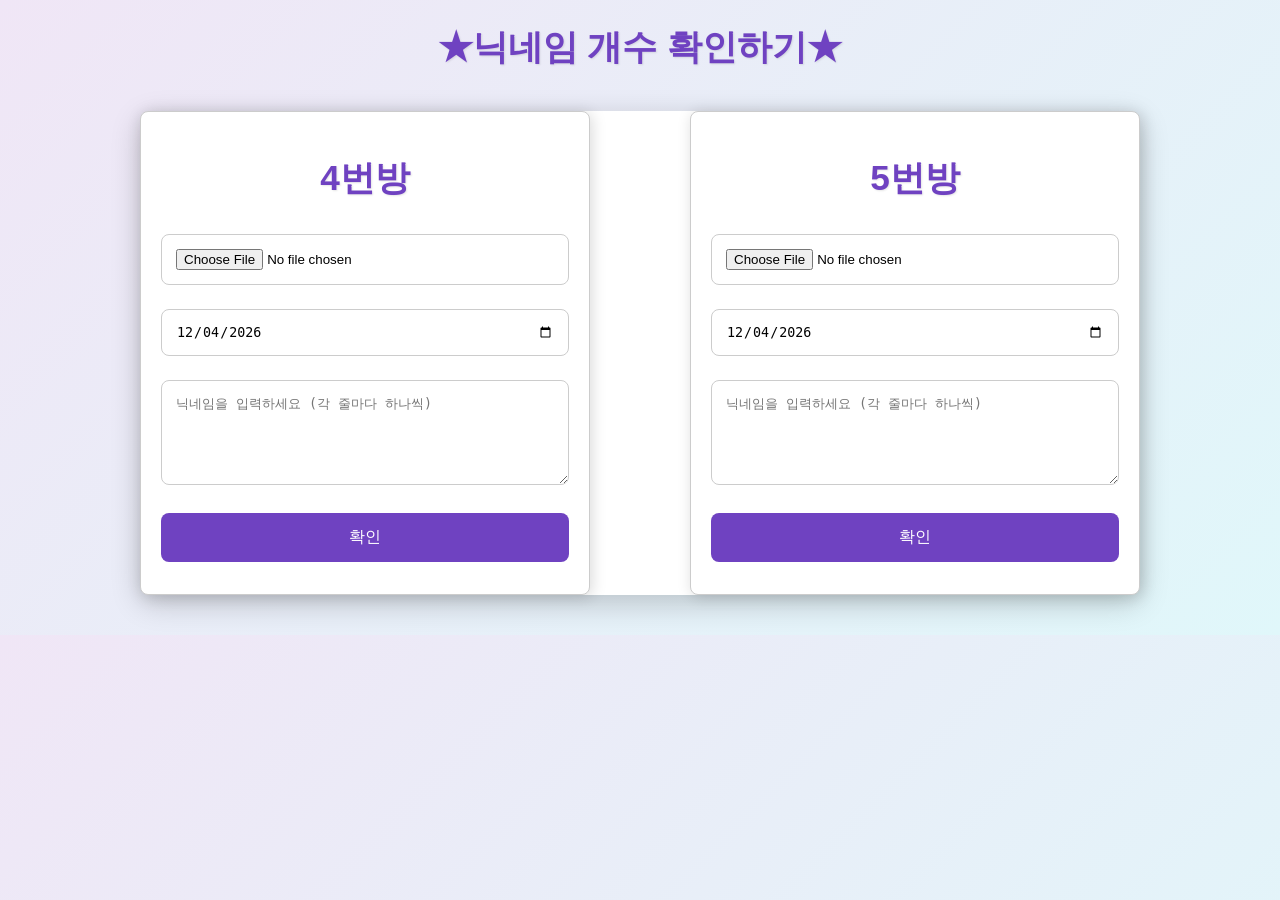
<file: index.html>
<!DOCTYPE html>
<html lang="ko">
<head>
    <meta charset="UTF-8">
    <meta name="viewport" content="width=device-width, initial-scale=1.0">
    <title>닉네임 계산기</title>
    <link rel="stylesheet" href="styles.css"> <!-- CSS 파일 링크 추가 -->
</head>
<body>
    <h1>★닉네임 개수 확인하기★</h1>
    <div class="container">
        <div class="calculator">
            <h1>4번방</h1>
            <input type="file" id="fileInput1" accept=".txt">
            <input type="date" id="dateInput1">
            <textarea id="nicknameInput1" rows="5" placeholder="닉네임을 입력하세요 (각 줄마다 하나씩)"></textarea>
            <button id="searchButton1">확인</button>
            <button id="downloadButton1" class="hidden">CSV 다운로드</button>
            
            <div id="result1" class="result-container hidden">
                <h2>결과</h2>
                <table id="resultsTable1">
                    <thead>
                        <tr>
                            <th>닉네임</th>
                            <th>리딩 포함</th>
                            <th>리딩 미포함</th>
                        </tr>
                    </thead>
                    <tbody id="resultsOutput1"></tbody>
                </table>
            </div>
        </div>

        <div class="calculator">
            <h1>5번방</h1>
            <input type="file" id="fileInput2" accept=".txt">
            <input type="date" id="dateInput2">
            <textarea id="nicknameInput2" rows="5" placeholder="닉네임을 입력하세요 (각 줄마다 하나씩)"></textarea>
            <button id="searchButton2">확인</button>
            <button id="downloadButton2" class="hidden">CSV 다운로드</button>
            
            <div id="result2" class="result-container hidden">
                <h2>결과</h2>
                <table id="resultsTable2">
                    <thead>
                        <tr>
                            <th>닉네임</th>
                            <th>리딩 포함</th>
                            <th>리딩 미포함</th>
                        </tr>
                    </thead>
                    <tbody id="resultsOutput2"></tbody>
                </table>
            </div>
        </div>
    </div>

    <script src="script.js"></script>
</body>
</html>
</file>
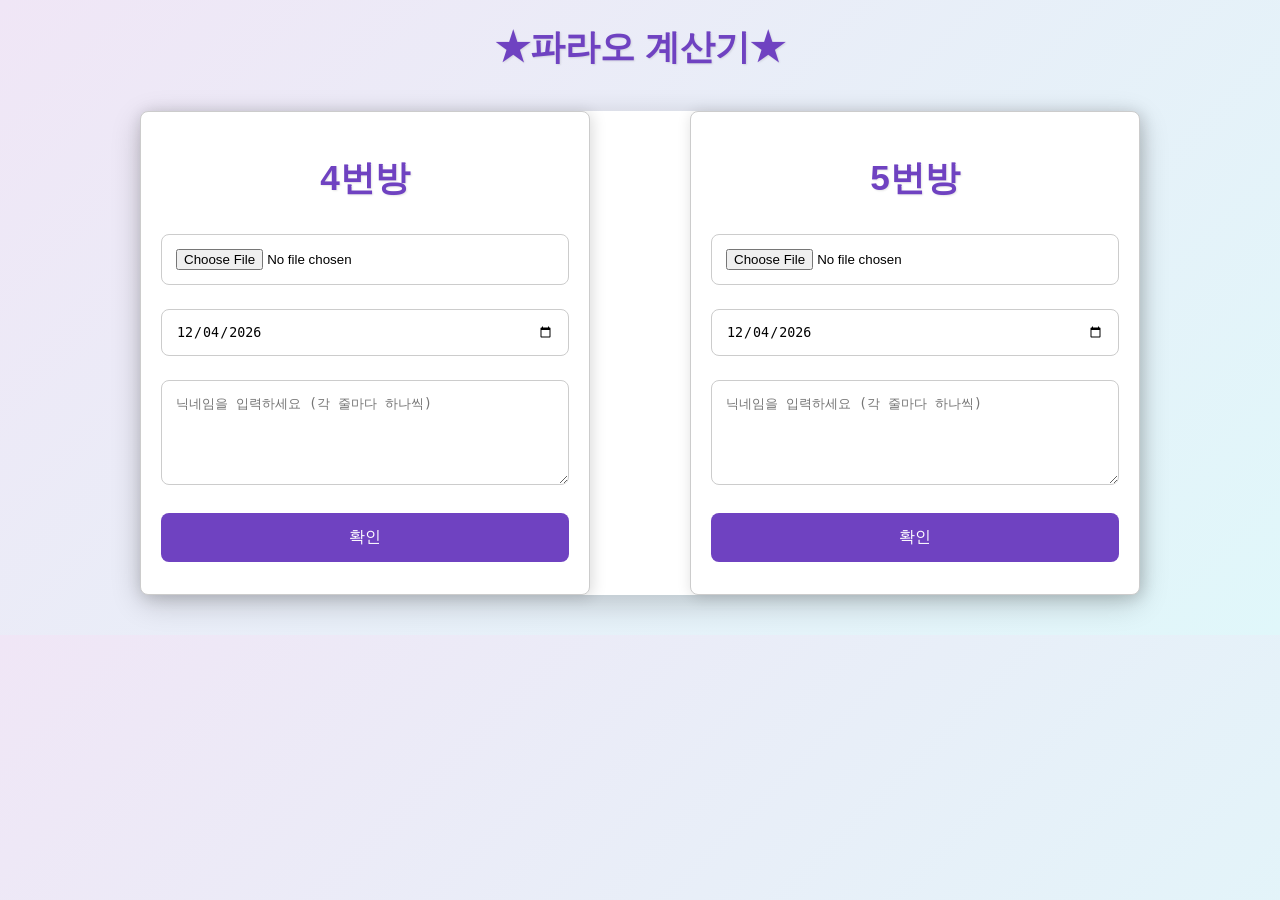
<file: 1.html>
<!DOCTYPE html>
<html lang="ko">
<head>
    <meta charset="UTF-8">
    <meta name="viewport" content="width=device-width, initial-scale=1.0">
    <title>닉네임 계산기</title>
    <link rel="stylesheet" href="styles.css"> <!-- CSS 파일 링크 추가 -->
</head>
<body>
    <h1>★파라오 계산기★</h1>
    <div class="container">
        <div class="calculator">
            <h1>4번방</h1>
            <input type="file" id="fileInput1" accept=".txt">
            <input type="date" id="dateInput1">
            <textarea id="nicknameInput1" rows="5" placeholder="닉네임을 입력하세요 (각 줄마다 하나씩)"></textarea>
            <button id="searchButton1">확인</button>
            <button id="downloadButton1" class="hidden">CSV 다운로드</button>
            
            <div id="result1" class="result-container hidden">
                <h2>결과</h2>
                <table id="resultsTable1">
                    <thead>
                        <tr>
                            <th>닉네임</th>
                            <th>리딩 포함</th>
                            <th>리딩 미포함</th>
                        </tr>
                    </thead>
                    <tbody id="resultsOutput1"></tbody>
                </table>
            </div>
        </div>

        <div class="calculator">
            <h1>5번방</h1>
            <input type="file" id="fileInput2" accept=".txt">
            <input type="date" id="dateInput2">
            <textarea id="nicknameInput2" rows="5" placeholder="닉네임을 입력하세요 (각 줄마다 하나씩)"></textarea>
            <button id="searchButton2">확인</button>
            <button id="downloadButton2" class="hidden">CSV 다운로드</button>
            
            <div id="result2" class="result-container hidden">
                <h2>결과</h2>
                <table id="resultsTable2">
                    <thead>
                        <tr>
                            <th>닉네임</th>
                            <th>리딩 포함</th>
                            <th>리딩 미포함</th>
                        </tr>
                    </thead>
                    <tbody id="resultsOutput2"></tbody>
                </table>
            </div>
        </div>
    </div>

    <script src="script.js"></script>
</body>
</html>
</file>
<file: styles.css>
* {
    box-sizing: border-box;
}

body {
    font-family: 'Arial', sans-serif;
    background: linear-gradient(135deg, #f0e6f6, #e0f7fa);
    margin: 0;
    padding: 0;
}

.container {
    width: 100%;
    display: flex; /* Flexbox를 사용하여 옆으로 배치 */
    justify-content: space-between; /* 공간을 균등하게 분배 */
    max-width: 1000px; /* 너비 증가 */
    margin: 40px auto; /* 상하 여백 추가 */
    background: white;
    border-radius: 12px;
    box-shadow: 0 8px 30px rgba(0, 0, 0, 0.2); /* 그림자 강화 */
}

.calculator {
    border: 1px solid #ccc; /* 테두리 추가 */
    padding: 20px; /* 패딩 추가 */
    width: 45%; /* 너비 조정 */
    box-shadow: 2px 2px 15px rgba(0, 0, 0, 0.15); /* 그림자 추가 */
    border-radius: 8px; /* 모서리 둥글게 */
    background-color: #ffffff; /* 배경 색상 추가 */
    transition: transform 0.3s;
}

.calculator:hover {
    transform: translateY(-5px); /* 마우스 오버 시 살짝 위로 이동 */
}

h1 {
    text-align: center;
    color: #6f42c1;
    font-size: 2.2em; /* 폰트 크기 조정 */
    margin-bottom: 20px;
    text-shadow: 1px 1px 2px rgba(0, 0, 0, 0.1); /* 텍스트 그림자 추가 */
}

input[type="file"],
input[type="date"],
textarea {
    width: 100%;
    padding: 14px; /* 패딩 증가 */
    margin: 12px 0; /* 여백 증가 */
    border: 1px solid #ccc;
    border-radius: 8px;
    box-sizing: border-box;
    transition: border 0.3s, box-shadow 0.3s;
}

input[type="file"]:focus,
input[type="date"]:focus,
textarea:focus {
    border: 1px solid #6f42c1;
    box-shadow: 0 0 5px rgba(111, 66, 193, 0.5);
}

button {
    width: 100%;
    padding: 14px; /* 패딩 증가 */
    background-color: #6f42c1;
    color: white;
    border: none;
    border-radius: 8px;
    cursor: pointer;
    font-size: 16px;
    margin: 12px 0; /* 여백 증가 */
    transition: background-color 0.3s, transform 0.3s;
}

button:hover {
    background-color: #5a31a9;
    transform: translateY(-2px);
}

.result-container {
    margin-top: 20px;
}

table {
    width: 100%;
    border-collapse: collapse;
    margin-top: 10px;
    border-radius: 8px;
    overflow: hidden;
}

th, td {
    padding: 12px;
    text-align: center;
    border-bottom: 1px solid #ddd;
}

th {
    background-color: #6f42c1;
    color: white;
}

tr:nth-child(even) {
    background-color: #f8f9fa;
}

tr:hover {
    background-color: #e9ecef;
}

.hidden {
    display: none;
}

@media (max-width: 600px) {
    .container {
        flex-direction: column; /* 모바일에서는 세로로 배치 */
        align-items: center; /* 가운데 정렬 */
    }
    
    .calculator {
        width: 90%; /* 모바일에서는 너비 조정 */
        margin-bottom: 20px; /* 아래 여백 추가 */
    }
    
    input[type="file"],
    input[type="date"],
    textarea,
    button {
        font-size: 14px; /* 폰트 크기 조정 */
    }
}
</file>
